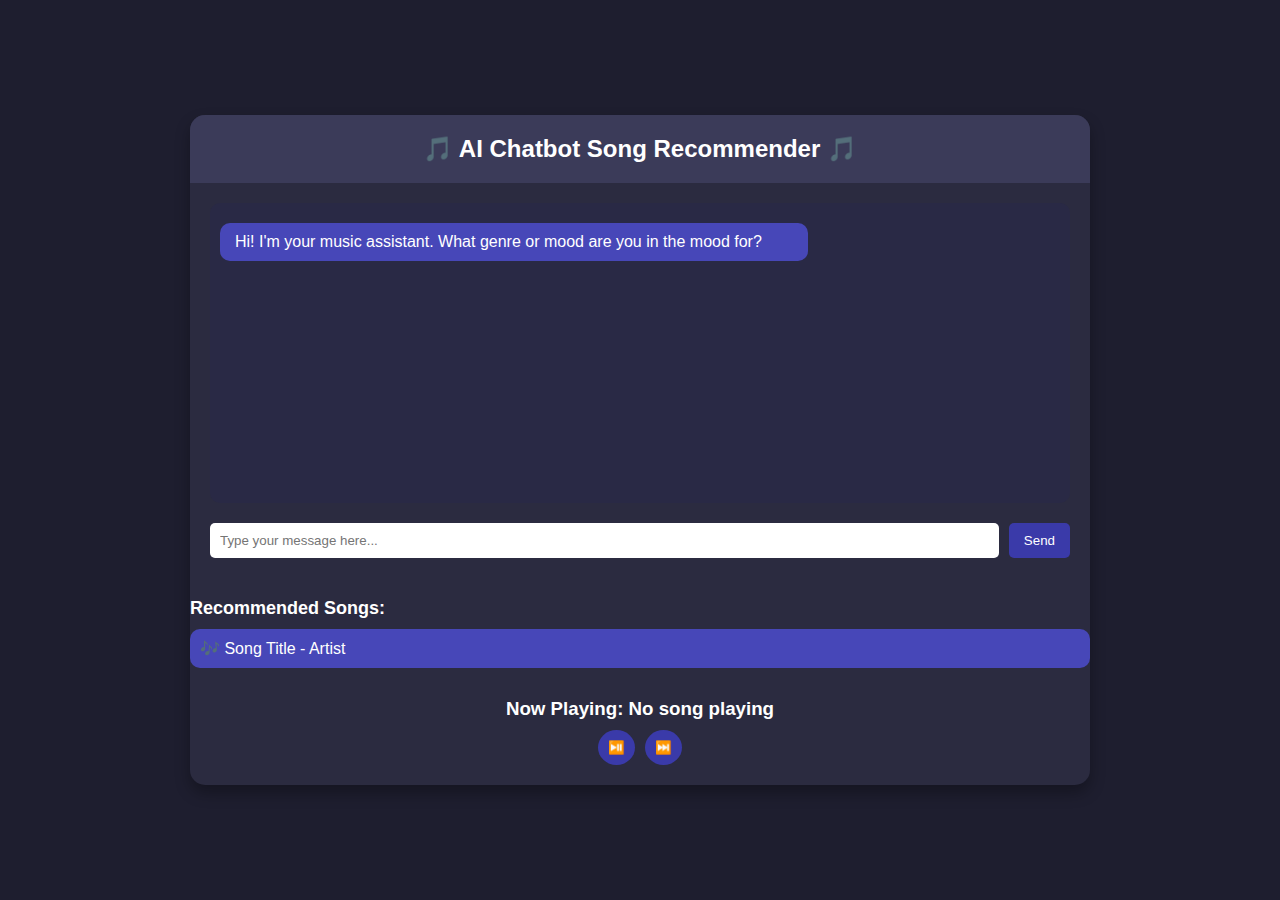
<file: Mini Project/Login Page/exp1.html>
<!DOCTYPE html>
<html lang="en">
<head>
    <meta charset="UTF-8">
    <meta name="viewport" content="width=device-width, initial-scale=1.0">
    <title>AI Chatbot Song Recommender</title>
    <style>
        * {
            margin: 0;
            padding: 0;
            box-sizing: border-box;
            font-family: Arial, sans-serif;
        }

        body {
            display: flex;
            justify-content: center;
            align-items: center;
            min-height: 100vh;
            background-color: #1e1e2f;
            color: #ffffff;
        }

        .container {
            width: 80%;
            max-width: 900px;
            background-color: #2b2b40;
            border-radius: 15px;
            box-shadow: 0px 8px 15px rgba(0, 0, 0, 0.3);
            overflow: hidden;
        }

        .header {
            padding: 20px;
            text-align: center;
            background-color: #3b3b59;
            font-size: 24px;
            font-weight: bold;
        }

        .chat-section, .player-section {
            padding: 20px;
        }

        .chat-box {
            height: 300px;
            overflow-y: auto;
            padding: 10px;
            background-color: #292945;
            border-radius: 10px;
            margin-bottom: 20px;
        }

        .message {
            display: flex;
            align-items: center;
            margin: 10px 0;
        }

        .user-message, .bot-message {
            padding: 10px 15px;
            border-radius: 10px;
            max-width: 70%;
        }

        .user-message {
            background-color: #3a3aa9;
            margin-left: auto;
        }

        .bot-message {
            background-color: #4747b8;
        }

        .input-section {
            display: flex;
            gap: 10px;
            align-items: center;
        }

        .input-section input[type="text"] {
            flex: 1;
            padding: 10px;
            border: none;
            border-radius: 5px;
            outline: none;
        }

        .input-section button {
            padding: 10px 15px;
            background-color: #3a3aa9;
            color: #ffffff;
            border: none;
            border-radius: 5px;
            cursor: pointer;
            transition: background-color 0.3s;
        }

        .input-section button:hover {
            background-color: #5252cc;
        }

        .recommendations {
            margin-top: 20px;
        }

        .recommendations h3 {
            font-size: 18px;
            margin-bottom: 10px;
        }

        .recommendation-item {
            background-color: #4747b8;
            padding: 10px;
            margin-bottom: 10px;
            border-radius: 10px;
        }

        .player-section {
            text-align: center;
        }

        .player-controls {
            margin-top: 10px;
            display: flex;
            gap: 10px;
            justify-content: center;
        }

        .player-controls button {
            padding: 10px;
            background-color: #3a3aa9;
            color: #ffffff;
            border: none;
            border-radius: 50%;
            cursor: pointer;
            transition: background-color 0.3s;
        }

        .player-controls button:hover {
            background-color: #5252cc;
        }
    </style>
</head>
<body>

<div class="container">
    <div class="header">
        🎵 AI Chatbot Song Recommender 🎵
    </div>

    <div class="chat-section">
        <div class="chat-box" id="chatBox">
            <!-- Chat messages will appear here -->
            <div class="message bot-message">Hi! I'm your music assistant. What genre or mood are you in the mood for?</div>
        </div>

        <div class="input-section">
            <input type="text" placeholder="Type your message here..." id="userInput">
            <button onclick="sendMessage()">Send</button>
        </div>
    </div>

    <div class="recommendations" id="recommendations">
        <h3>Recommended Songs:</h3>
        <!-- Recommended songs will appear here -->
        <div class="recommendation-item">🎶 Song Title - Artist</div>
    </div>

    <div class="player-section">
        <h3>Now Playing: <span id="songTitle">No song playing</span></h3>
        <div class="player-controls">
            <button onclick="playPause()">⏯️</button>
            <button onclick="nextSong()">⏭️</button>
        </div>
    </div>
</div>

<script>
    function sendMessage() {
        const userInput = document.getElementById("userInput").value;
        if (userInput) {
            displayMessage(userInput, "user");
            document.getElementById("userInput").value = "";
            setTimeout(() => {
                displayMessage("Searching for songs...", "bot");
                // Simulate song recommendations
                setTimeout(() => {
                    displayMessage("Here are some recommendations based on your mood!", "bot");
                    addRecommendation("Song Title - Artist");
                    document.getElementById("songTitle").innerText = "Song Title - Artist";
                }, 1000);
            }, 500);
        }
    }

    function displayMessage(text, type) {
        const chatBox = document.getElementById("chatBox");
        const message = document.createElement("div");
        message.classList.add("message", type === "user" ? "user-message" : "bot-message");
        message.innerText = text;
        chatBox.appendChild(message);
        chatBox.scrollTop = chatBox.scrollHeight;
    }

    function addRecommendation(song) {
        const recommendations = document.getElementById("recommendations");
        const item = document.createElement("div");
        item.classList.add("recommendation-item");
        item.innerText = `🎶 ${song}`;
        recommendations.appendChild(item);
    }

    function playPause() {
        alert("Play/Pause song functionality here");
    }

    function nextSong() {
        alert("Next song functionality here");
    }
</script>

</body>
</html>
</file>
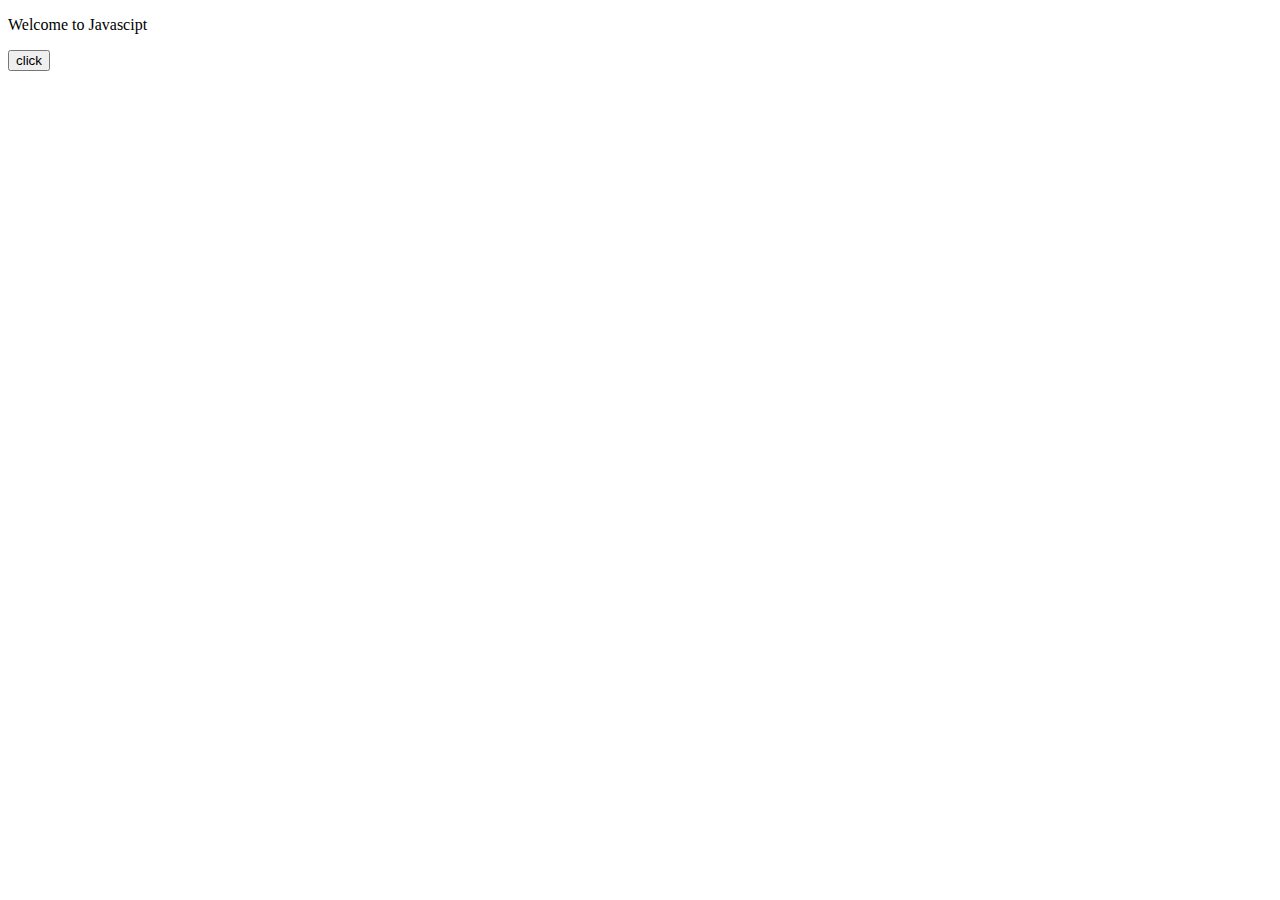
<file: Mini Project/Login Page/Untitled-2.html>
<!DOCTYPE html>
<head> 
    <script type="text/javascript">
function msg()
{
    alert("Hello AKANKSHA");
}
   </script>
</head>
<body>
<p> Welcome to Javascipt </p>
<form>
    <input type="button" value="click" onclick="msg()"/>
</form>
</body>
</html>
</file>
